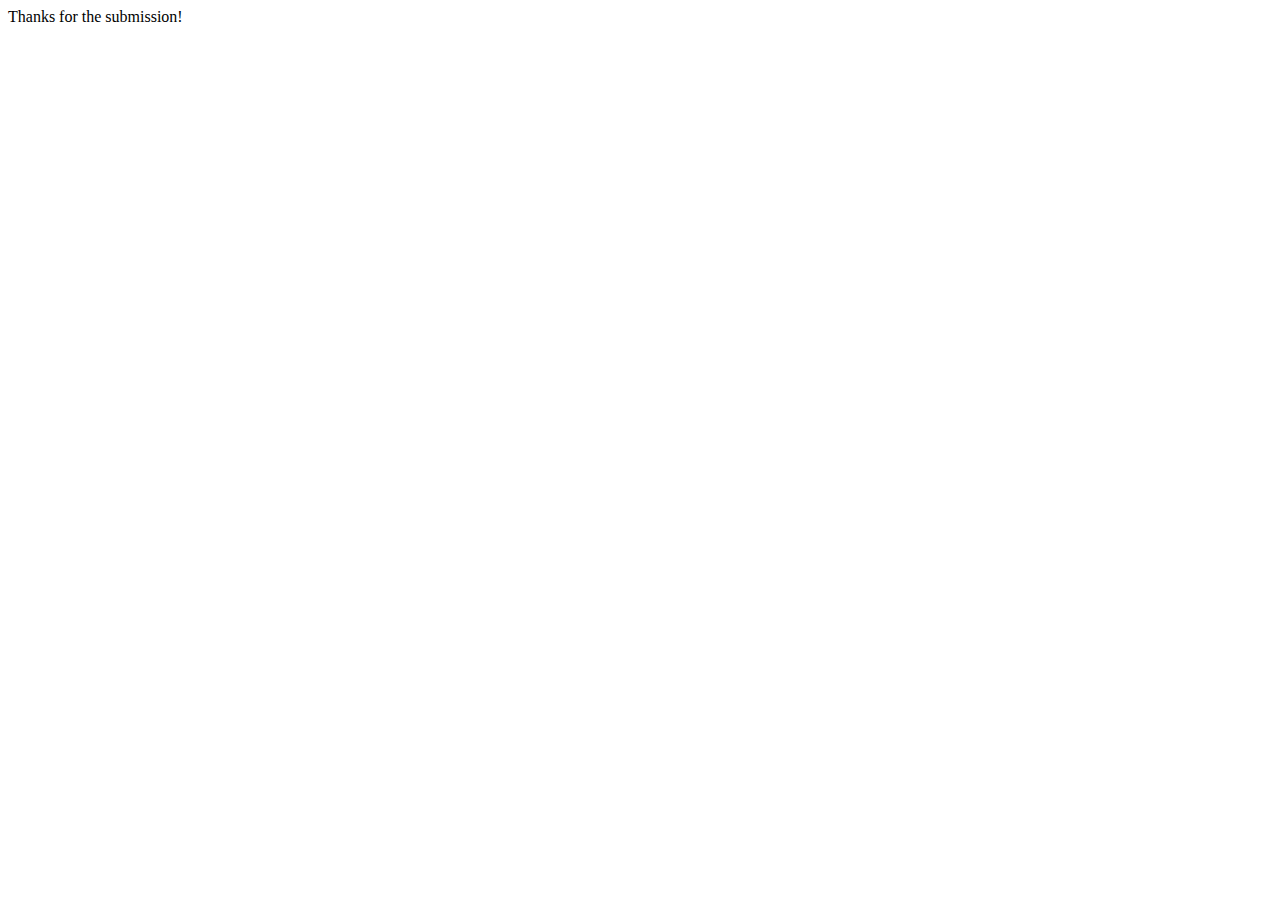
<file: html-contact-form-captcha/thank-you.html>
<!DOCTYPE HTML PUBLIC "-//W3C//DTD HTML 4.01 Transitional//EN" "http://www.w3.org/TR/html4/loose.dtd"> 
<html>
<head>
	<title>Thank you!</title>
<meta name="generator" content="TSW WebCoder">
</head>

<body>
Thanks for the submission!


</body>
</html>
</file>
